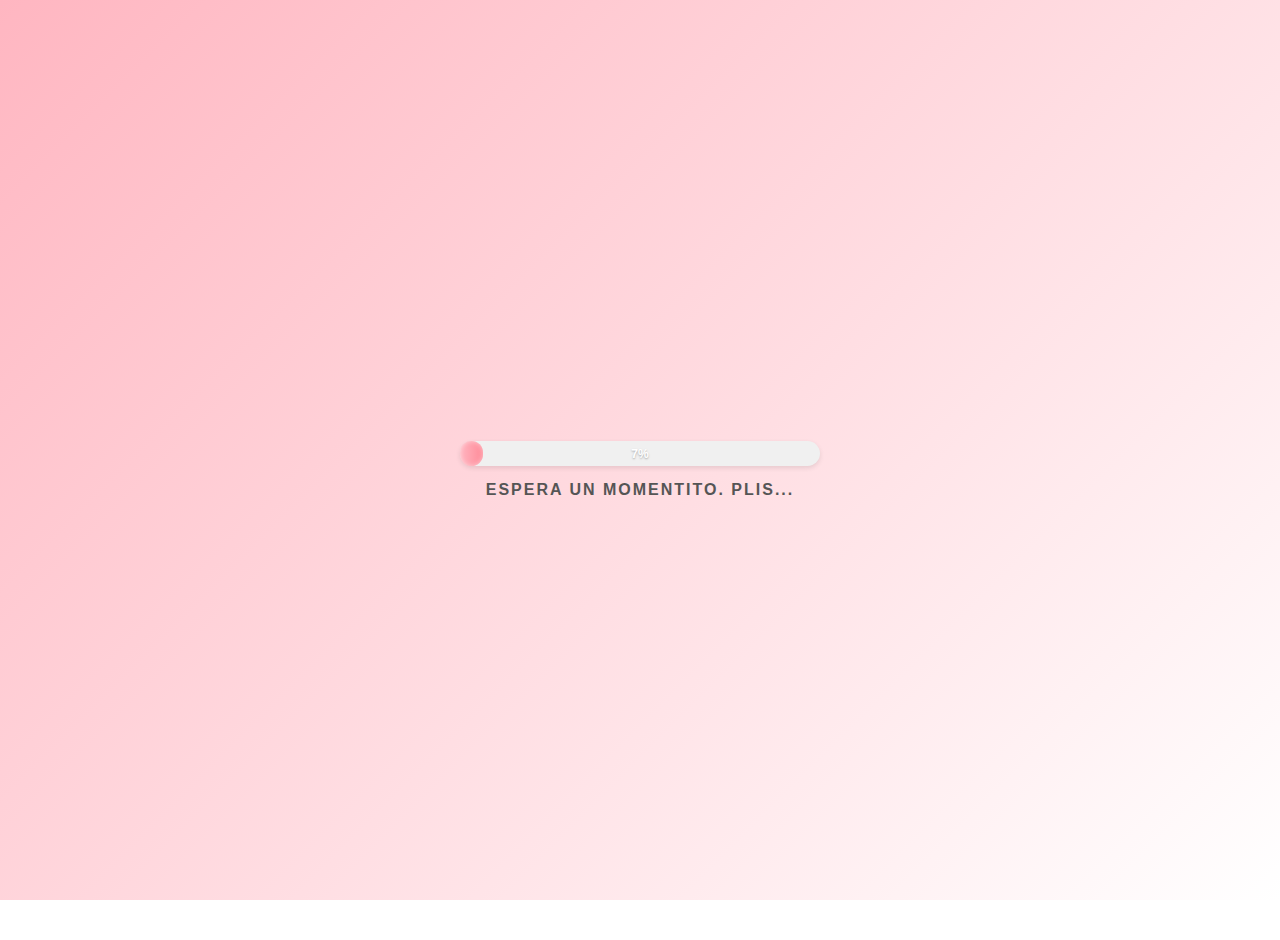
<file: index.html>
<!DOCTYPE html>
<html lang="es">
<head>
    <meta charset="UTF-8">
    <meta name="viewport" content="width=device-width, initial-scale=1.0">
    <title>Xiomara</title>
    <link rel="stylesheet" href="styles.css">
</head>
<body>
    <div class="container">
        <div class="loading-bar-container">
            <div class="loading-bar" id="loadingBar"></div>
            <div class="percentage" id="percentage" aria-label="Progreso de carga">0%</div>
            
            <!-- Globos con corazones -->
            <div class="bubble heart-1">
                <div class="bubble-content">❤️</div>
                <div class="bubble-pointer"></div>
            </div>
            <div class="bubble heart-50">
                <div class="bubble-content">❤️</div>
                <div class="bubble-pointer"></div>
            </div>
            <div class="bubble heart-100">
                <div class="bubble-content">❤️</div>
                <div class="bubble-pointer"></div>
            </div>
        </div>
        <div class="loading-text">ESPERA UN MOMENTITO. PLIS...</div>
    </div>
    <script src="script.js"></script>
</body>
</html>
</file>
<file: styles.css>
:root {
    --rosa-pastel: #ffb6c1;
    --rosa-claro: #ffdfe5;
    --blanco: #ffffff;
    --sombra: rgba(0,0,0,0.1);
}

body {
    display: flex;
    justify-content: center;
    align-items: center;
    min-height: 100vh;
    margin: 0;
    padding: 20px;
    font-family: 'Arial', sans-serif;
    background: linear-gradient(135deg, var(--rosa-pastel), var(--blanco));
    background-attachment: fixed;
}

.container {
    text-align: center;
    width: 100%;
    max-width: 400px;
    padding: 20px;
    box-sizing: border-box;
}

.loading-bar-container {
    width: 100%;
    height: 25px;
    background-color: #f0f0f0;
    border-radius: 15px;
    position: relative;
    overflow: visible; /* Cambiado de hidden a visible */
    margin-bottom: 15px;
    box-shadow: 0 2px 5px var(--sombra);
}

.loading-bar {
    height: 100%;
    width: 0;
    background: linear-gradient(90deg, var(--rosa-pastel), #ff8a98);
    border-radius: 15px;
    box-shadow: inset 0 0 5px rgba(255,255,255,0.5);
    transition: width 0.3s ease;
    transition: width 0.3s ease, background-color 0.3s ease;

}

.percentage {
    position: absolute;
    top: 50%;
    left: 50%;
    transform: translate(-50%, -50%);
    font-size: 12px;
    font-weight: bold;
    color: var(--blanco);
    text-shadow: 0 1px 2px rgba(0,0,0,0.3);
}

.loading-text {
    font-size: 16px;
    color: #555;
    letter-spacing: 2px;
    margin-top: 10px;
    font-weight: bold;
}

/* Estilos corregidos para los globos con corazones */
.bubble {
    position: absolute;
    bottom: 35px; /* Aumentado para mejor visibilidad */
    transform: translateX(-50%);
    opacity: 0;
    z-index: 10; /* Aseguramos que estén por encima */
    pointer-events: none; /* Para no interferir con clicks */
}

.bubble.visible {
    opacity: 1;
}

.bubble-content {
    background-color: var(--rosa-pastel);
    border-radius: 18px;
    padding: 6px 12px; /* Aumentado padding */
    box-shadow: 0 3px 6px var(--sombra);
    font-size: 18px; /* Tamaño aumentado */
    color: var(--blanco);
    display: inline-block;
    text-shadow: 0 0 2px rgba(0,0,0,0.2);
}

.bubble-pointer {
    position: absolute;
    bottom: -8px;
    left: 50%;
    transform: translateX(-50%);
    width: 0;
    height: 0;
    border-left: 10px solid transparent;
    border-right: 10px solid transparent;
    border-top: 10px solid var(--rosa-pastel);
}

/* Posiciones de los corazones */
.heart-1 {left: 3%;}

.heart-50 {left: 50%;}

.heart-100 {left: 97%}

/* Animaciones mejoradas */
@keyframes heartAppear {
    0% {
        transform: translateX(-50%) translateY(20px) scale(0.7);
        opacity: 0;
    }
    60% {
        transform: translateX(-50%) translateY(-5px) scale(1.1);
        opacity: 1;
    }
    100% {
        transform: translateX(-50%) translateY(0) scale(1);
        opacity: 1;
    }
}

.bubble-animate {
    animation: heartAppear 0.8s cubic-bezier(0.175, 0.885, 0.32, 1.275) forwards;
}

/* Responsive */
@media (max-width: 600px) {
    .loading-bar-container {
        height: 22px;
    }
    
    .bubble-content {
        font-size: 16px;
        padding: 5px 10px;
    }
    
    .bubble {
        bottom: 30px;
    }
}

@media (max-width: 400px) {
    .loading-bar-container {
        height: 20px;
    }
    
    .percentage {
        font-size: 11px;
    }
    
    .bubble-content {
        font-size: 14px;
    }
    
    .bubble-pointer {
        border-left: 8px solid transparent;
        border-right: 8px solid transparent;
        border-top: 8px solid var(--rosa-pastel);
    }
}

/* Transición de salida */
body.fade-out {
    opacity: 0;
    transition: opacity 1s ease;
}
</file>
